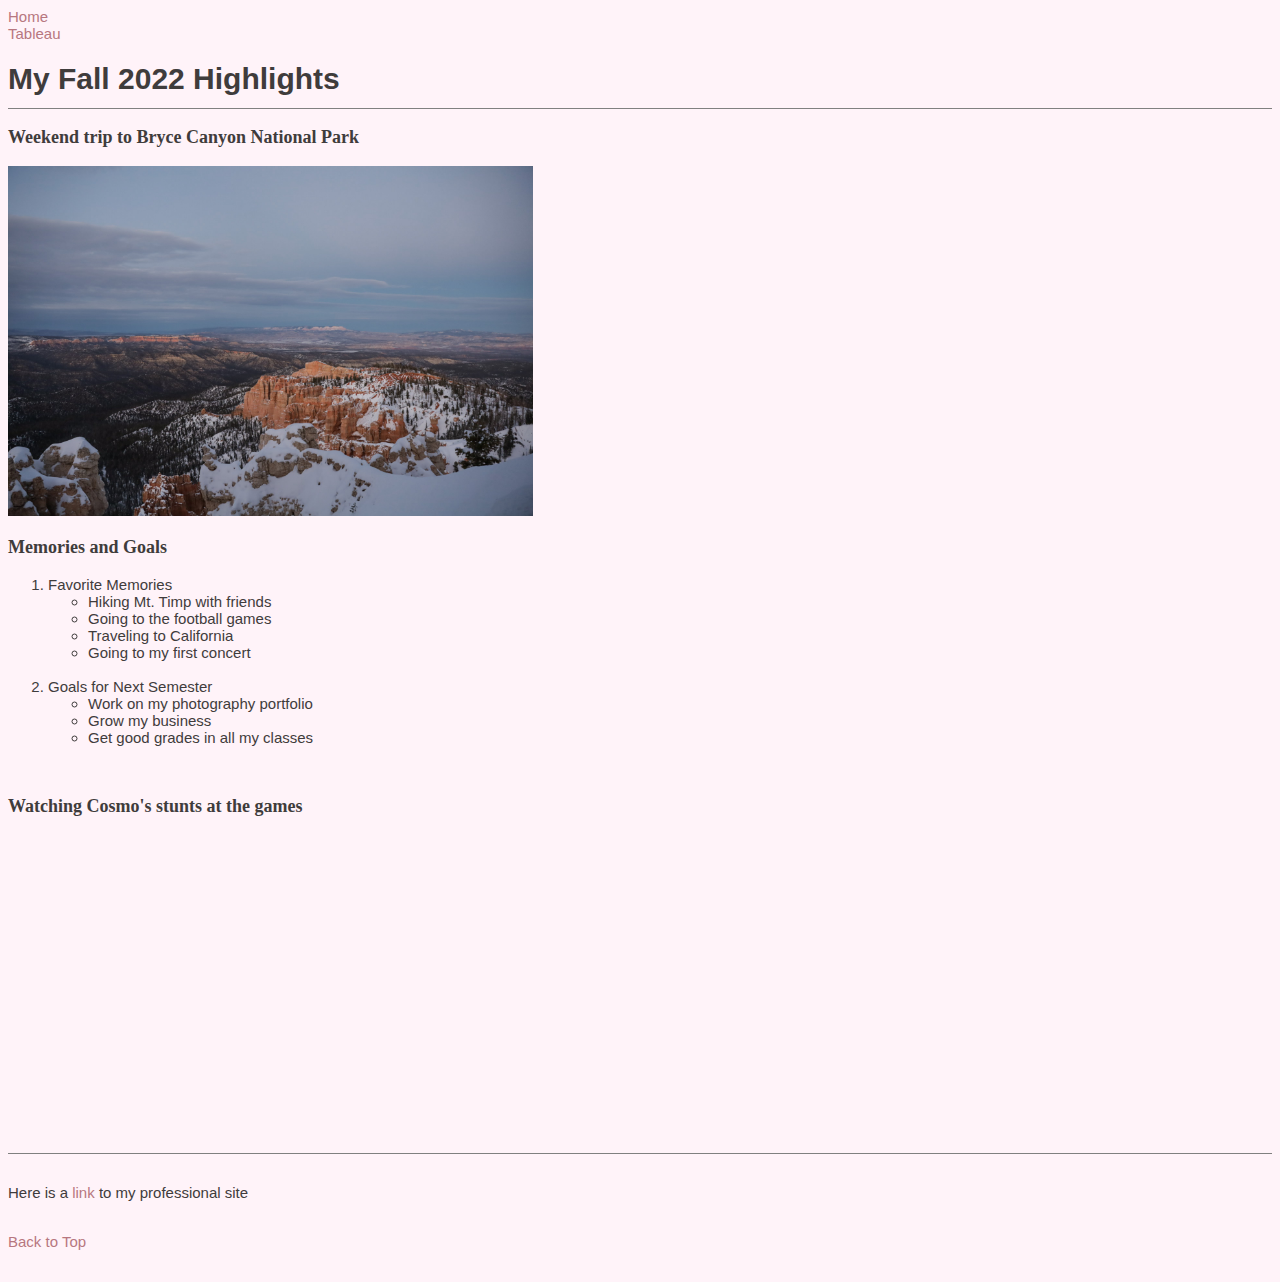
<file: index.html>
<!DOCTYPE html>
<html lang="en">
<head>
    <meta charset="UTF-8">
    <meta http-equiv="X-UA-Compatible" content="IE=edge">
    <meta name="viewport" content="width=device-width, initial-scale=1.0">
    <title>IS 201 Final Project</title>
    <link rel="stylesheet" href="styles.css"> 
    <link rel="tableau" href="tab.html"> 

</head>
<body class="homebg">
    <div class="common header"> 
        <a href="#" id="top">Home</a> <br>
        <a href="tab.html">Tableau</a> <br>

        <h1>My Fall 2022 Highlights</h1>
    </div>

    <div class="common mainbody">
        <h3> Weekend trip to Bryce Canyon National Park</h3> 

        <img src="images/bryce.jpeg" height="350" alt="bryce canyon image"> <br>

        <h3> Memories and Goals</h3>

        <ol>
            <li id="int">Favorite Memories 
                <ul>
                    <li>Hiking Mt. Timp with friends</li>
                    <li>Going to the football games</li>
                    <li>Traveling to California</li>
                    <li>Going to my first concert</li>
                </ul>
            </li> <br>

            <li id="goals">Goals for Next Semester</li>
                <ul>
                    <li>Work on my photography portfolio</li>
                    <li>Grow my business</li>
                    <li>Get good grades in all my classes</li>
                </ul> 
        </ol> <br>

        <h3> Watching Cosmo's stunts at the games </h3> 

        <iframe width="560" height="315" src="https://www.youtube.com/embed/xCaaP9tB3Ok" title="YouTube video player" frameborder="0" allow="accelerometer; autoplay; clipboard-write; encrypted-media; gyroscope; picture-in-picture" allowfullscreen></iframe>
    </div>

    <div class="common footer">
        <p> Here is a <a href="https://katelynmw3.github.io/KatelynMarie-Photography/" target="_blank" title="portfolio for Katelyn Walton">link</a> to my professional site</p> <br>
      
        <a href="#top">Back to Top</a>
            <p>&nbsp;</p>
    </div>


</body>
</html>
</file>
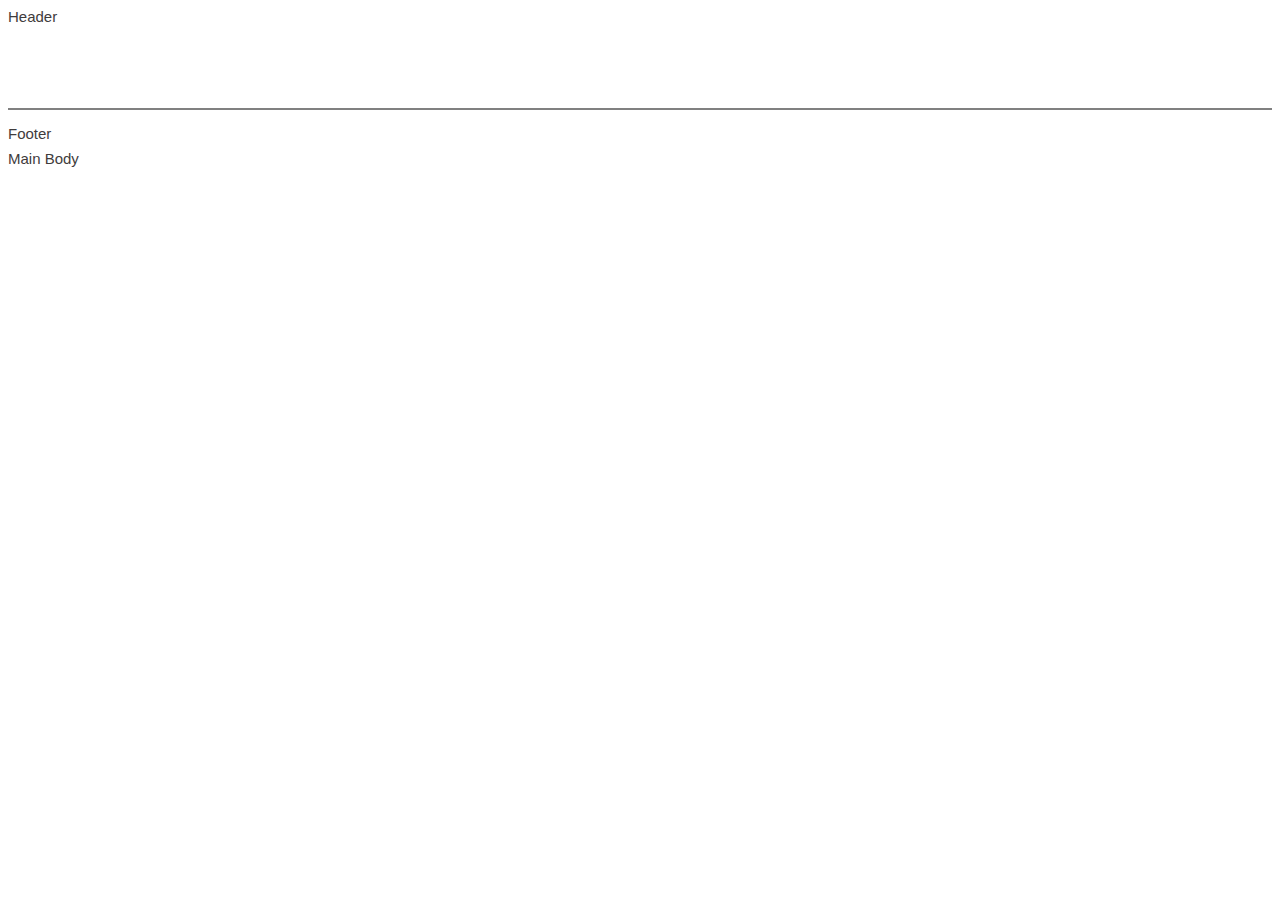
<file: layout.html>
<!DOCTYPE html>
<html lang="en">
<head>
    <meta charset="UTF-8">
    <meta http-equiv="X-UA-Compatible" content="IE=edge">
    <meta name="viewport" content="width=device-width, initial-scale=1.0">
    <title>Layout Template</title>
    <link rel="stylesheet" href="styles.css">

</head>
<body>
    <div class="common header">Header</div>
    <div class="common footer" >Footer</div>
    <div class="common mainbody">Main Body</div>
    
</body>
</html>
</file>
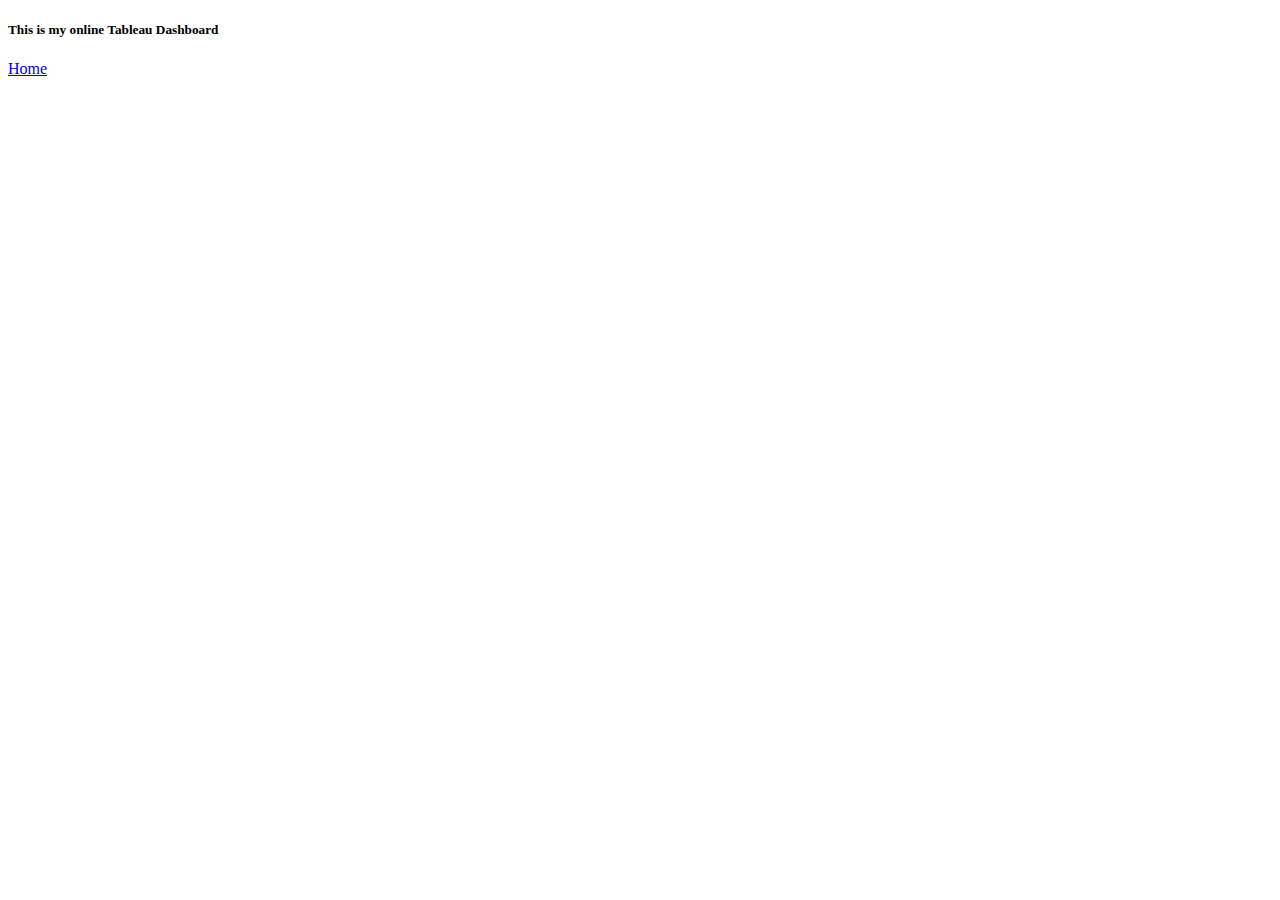
<file: tab.html>
<!DOCTYPE html>
<html lang="en">
<head>
    <meta charset="UTF-8">
    <meta http-equiv="X-UA-Compatible" content="IE=edge">
    <meta name="viewport" content="width=device-width, initial-scale=1.0">
    <title>Tableau Demo</title>
</head>
<body>
    <h5>This is my online Tableau Dashboard</h5>
    <a href="index.html">Home</a> <br>
    
    <div class='tableauPlaceholder' id='viz1670988586936' style='position: relative'><noscript><a 
        href='#'><img alt='Population and Birth Rate (2012) ' 
        src='https:&#47;&#47;public.tableau.com&#47;static&#47;images&#47;Wo&#47;WorldIndicators_16709885076970&#47;Population&#47;1_rss.png' 
        style='border: none' /></a></noscript><object class='tableauViz'  
        style='display:none;'><param name='host_url' 
        value='https%3A%2F%2Fpublic.tableau.com%2F' /> <param 
        name='embed_code_version' value='3' /> <param name='site_root' 
        value='' /><param name='name' value='WorldIndicators_16709885076970&#47;Population' /><param 
        name='tabs' value='no' /><param name='toolbar' value='yes' /><param name='static_image' 
        value='https:&#47;&#47;public.tableau.com&#47;static&#47;images&#47;Wo&#47;WorldIndicators_16709885076970&#47;Population&#47;1.png' /> <param 
        name='animate_transition' value='yes' /><param name='display_static_image' value='yes' /><param name='display_spinner' 
        value='yes' /><param name='display_overlay' value='yes' /><param name='display_count' value='yes' /><param 
        name='language' value='en-US' /><param name='filter' value='publish=yes' /></object>
    </div>     

    <script type='text/javascript'>                    
        var divElement = document.getElementById('viz1670988586936');                    
        var vizElement = divElement.getElementsByTagName('object')[0];                    
        vizElement.style.width='100%';vizElement.style.height=(divElement.offsetWidth*0.75)+'px';                    
        var scriptElement = document.createElement('script');                    
        scriptElement.src = 'https://public.tableau.com/javascripts/api/viz_v1.js';                    
        vizElement.parentNode.insertBefore(scriptElement, vizElement);                
    </script>

</body>
</html>
</file>
<file: styles.css>
body {
    font-family: Arial, Helvetica, sans-serif;
    font-size: 15px;
    color: rgb(63, 60, 60);
}

.homebg {
    background-color: rgb(255, 243, 249);
    /* background-image: url('images/background.jpg');    */
}

a {
    color: rgb(183, 119, 128);
    text-decoration: none;
}

a:hover {
    text-decoration: underline;
}

h3 {
    font-family: Georgia, 'Times New Roman', Times, serif;
    font-size: 18px;
    font-weight: bold;
}


.header{
    top: 5px;
    left: 5px;
    right: 5px;
    height: 100px;
    z-index: 2;
    border-bottom: solid 1px gray;
}

.footer{
    bottom: 5px;
    left: 5px;
    right: 5px;
    height: 25px;
    color:gray
    text-align: center;
    padding-top: 15px; 
    /* position: fixed; */
    border-top: solid 1px gray;
}

.mainbody{
    top: 114px;
    left: 114px;
    right: 114px;
    bottom: 39px;
}
</file>
